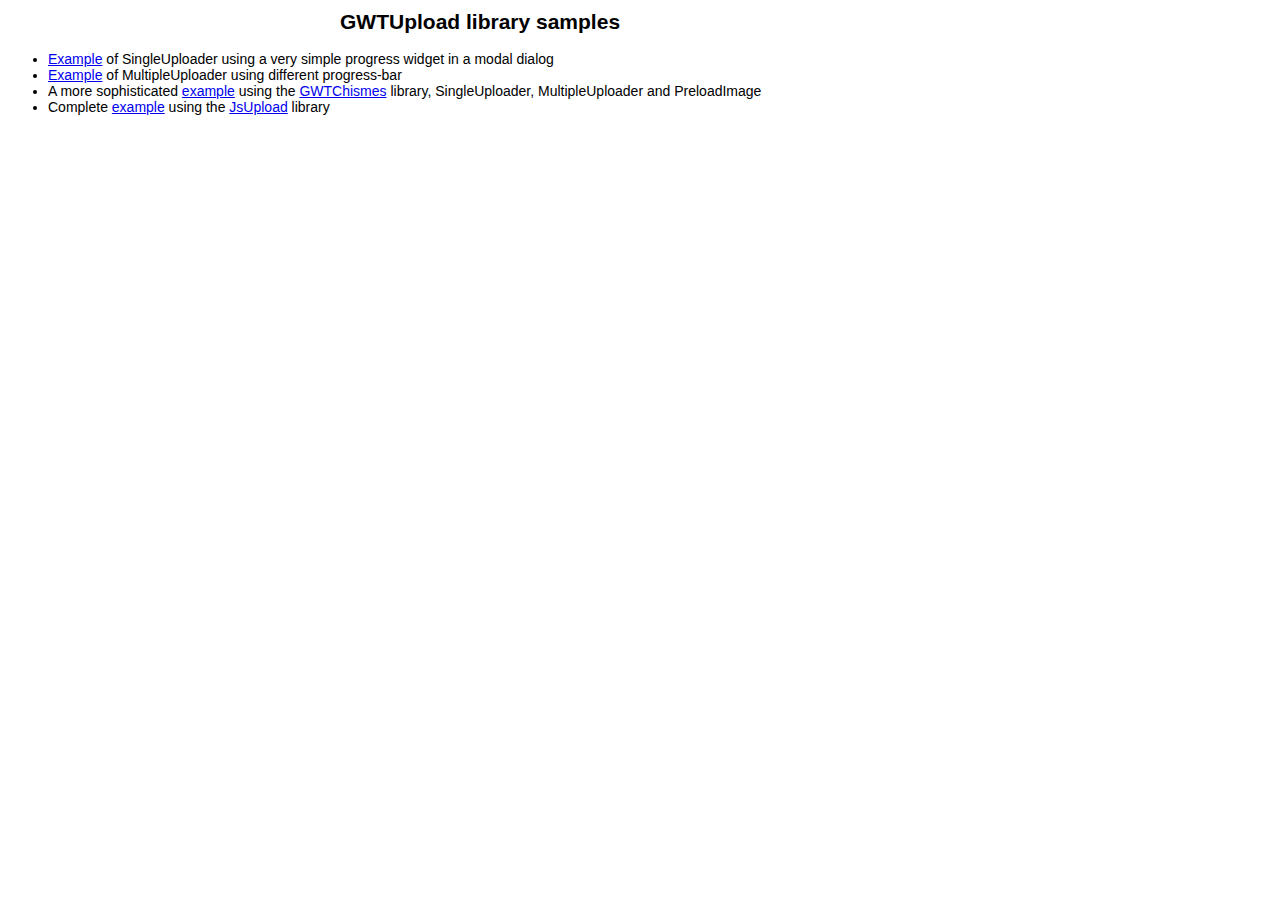
<file: war/index.html>
<html>
<head>
    <title>JsUpload Example, Manolo Carrasco, 2009</title>
    <style type="text/css">
    body {
        font-family:verdana,arial,helvetica,clean,sans-serif;
        font-size: 14px;
    }
    h2, p {
        margin-top: 10px;
        margin-left: auto;
        margin-right: auto;
        width: 600px; 
    }
    </style>
</head>
<body>
<h2>GWTUpload library samples</h2>
<ul>
<li><a href="gwtuploadsample.SingleUploadSample/SingleUploadSample.html">Example</a> of SingleUploader using a very simple progress widget in a modal dialog</li>
<li><a href="gwtuploadsample.MultipleUploadSample/MultipleUploadSample.html">Example</a> of MultipleUploader using different progress-bar</li>
<li>A more sophisticated <a href="gwtuploadsample.ChismesUploadSample/ChismesUploadSample.html">example</a> using the
   <a target="_blank" href="http://code.google.com/p/gwtchismes/">GWTChismes</a> library, SingleUploader, MultipleUploader and PreloadImage</li>
<li>Complete <a href="jsupload.JsUpload/JsUpload.html">example</a> using the
   <a target="_blank" href="http://code.google.com/p/gwtupload/wiki/JsUpload_Documentation">JsUpload</a> library</li>
</ul>   

<script type="text/javascript">
var gaJsHost = (("https:" == document.location.protocol) ? "https://ssl." : "http://www.");
document.write(unescape("%3Cscript src='" + gaJsHost + "google-analytics.com/ga.js' type='text/javascript'%3E%3C/script%3E"));
</script>
<script type="text/javascript">
try {
var pageTracker = _gat._getTracker("UA-645641-9");
pageTracker._trackPageview();
} catch(err) {}</script>
</body>
</html>
</file>
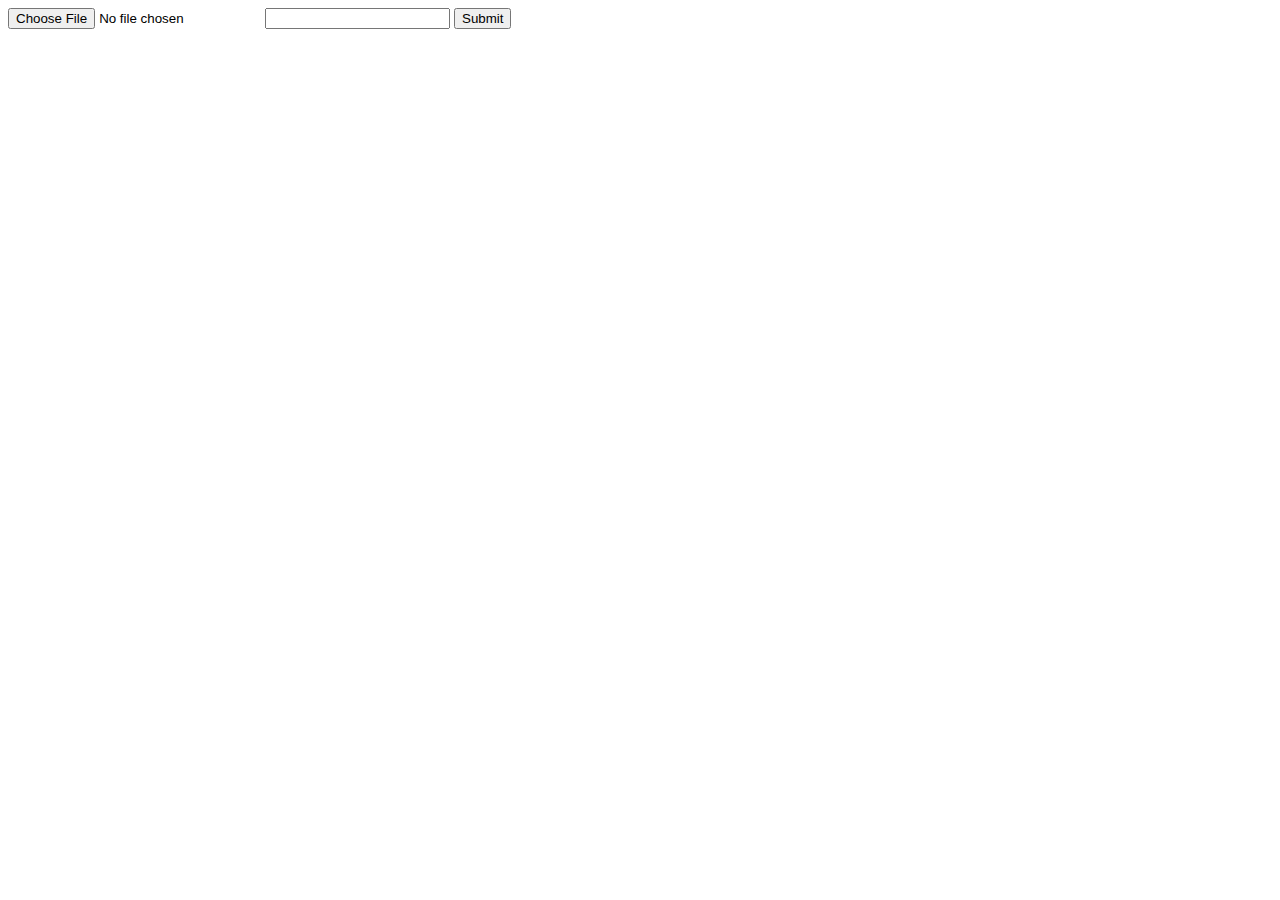
<file: src/gwtupload/public/UploadForm.html>
<html>
  <form method="post" action="/GWTCUpload/gwtcu-srvl"
  	enctype="multipart/form-data">
  	<input type="file" name="mfile" /> 
  	<input type="text" name="mtext" />
  	<input type="submit" name="Send" />
  </form>
</html>
</file>
